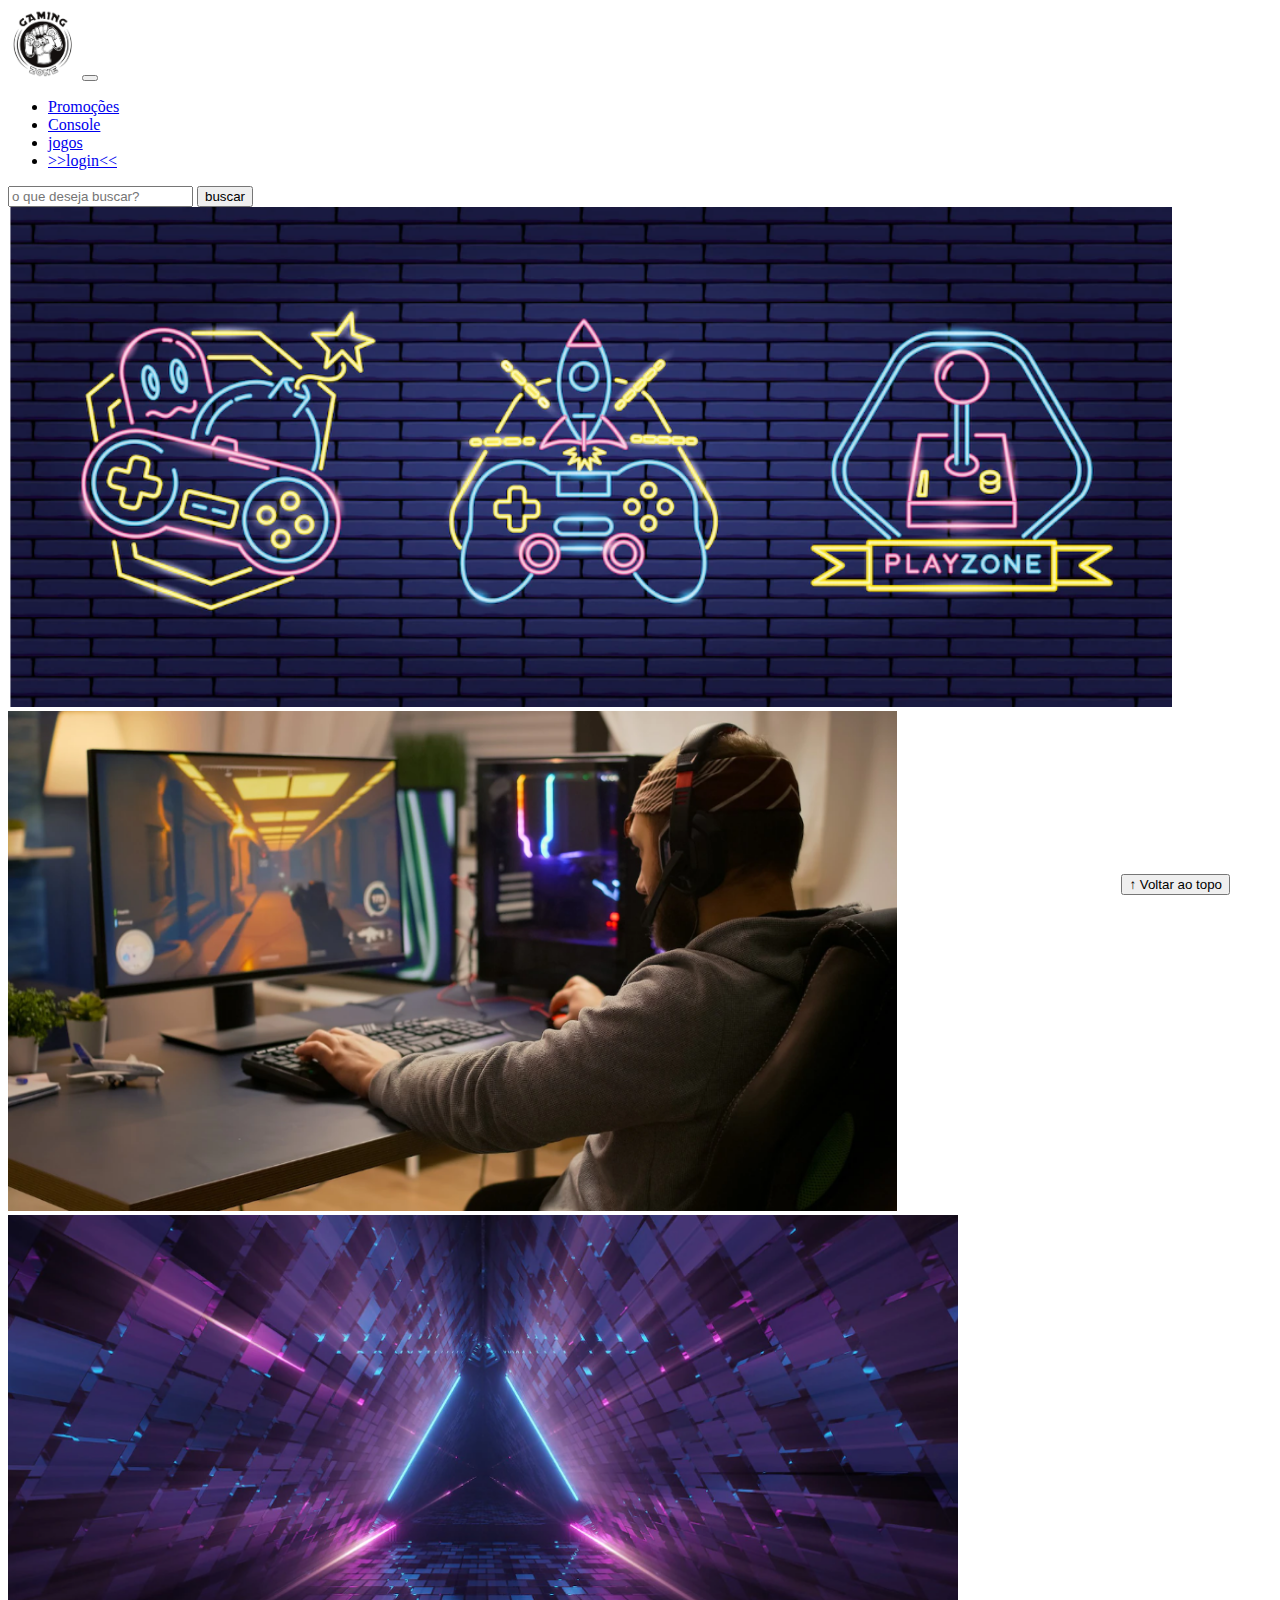
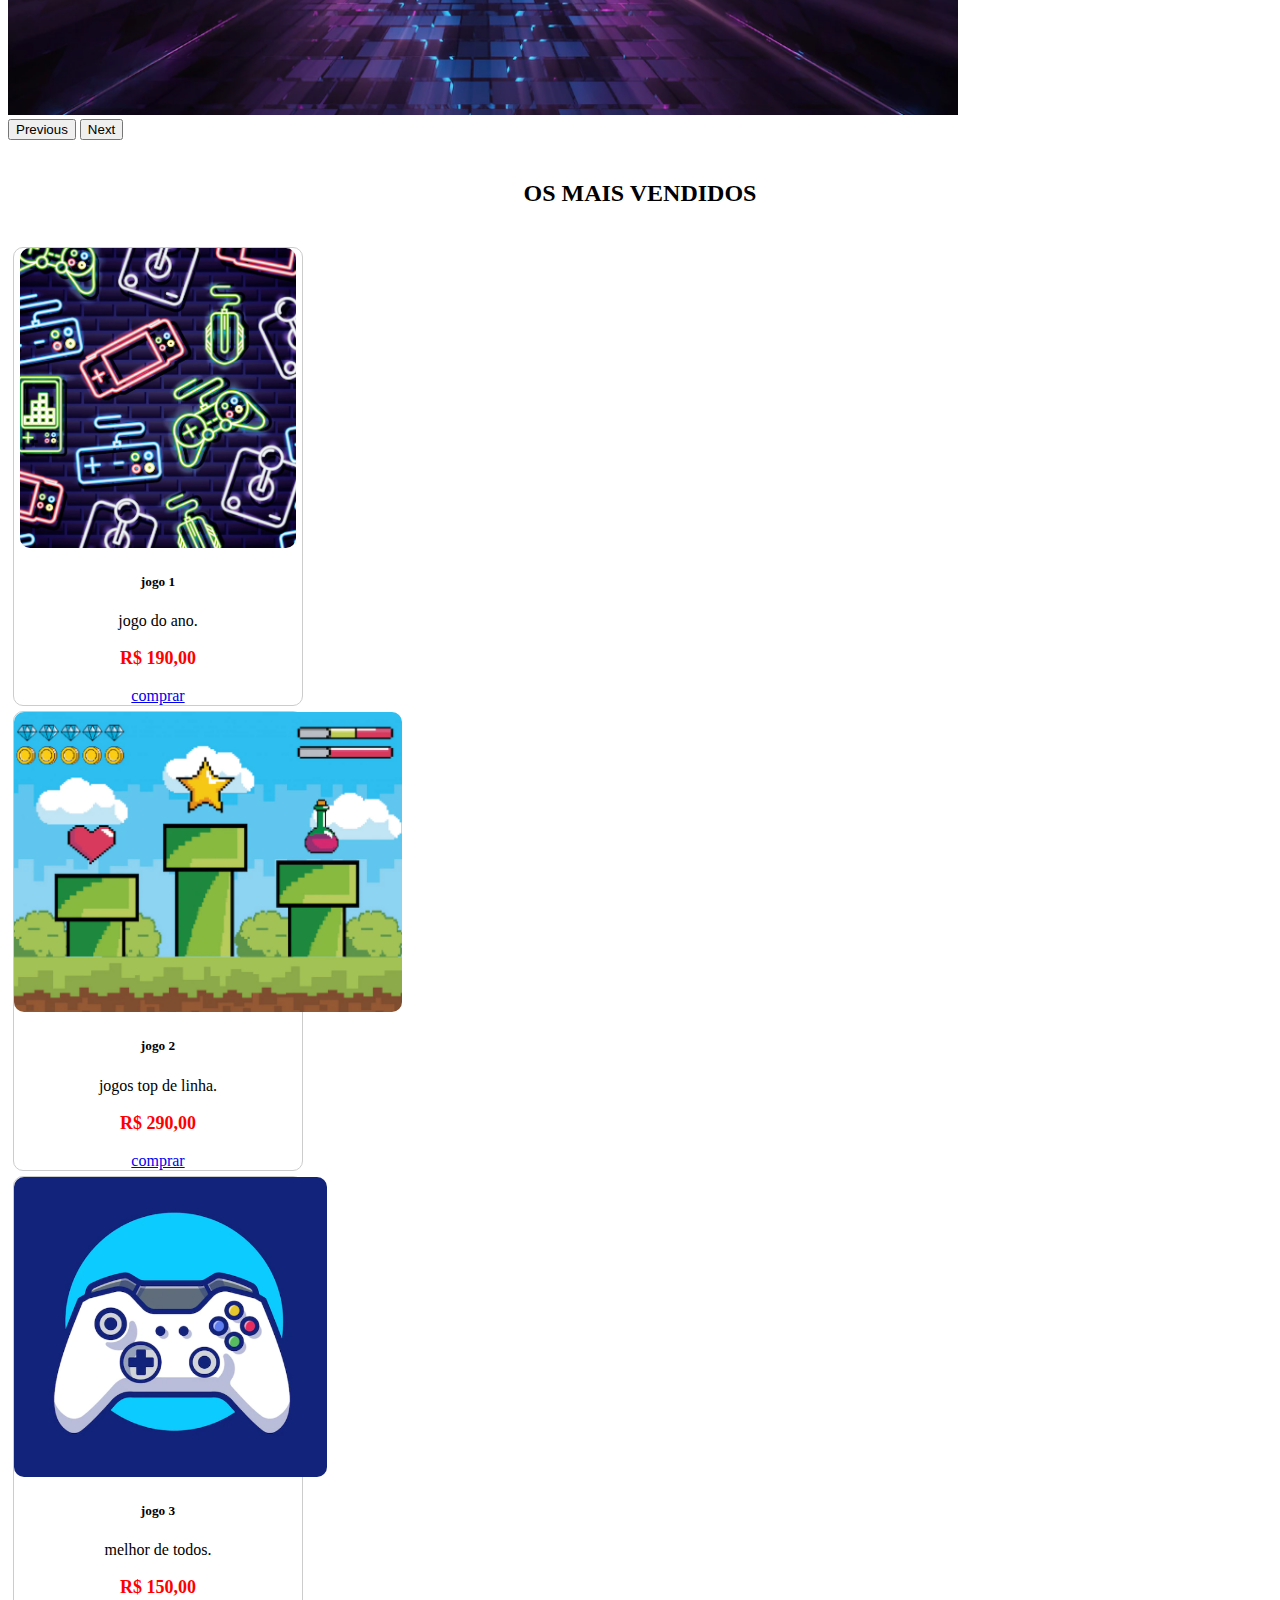
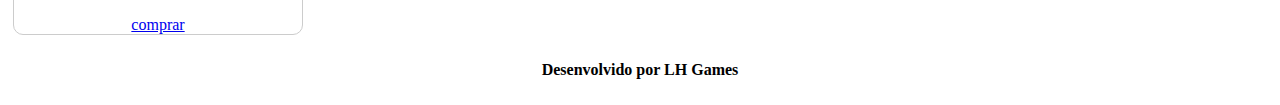
<file: index.html>
<!DOCTYPE html>
<html lang="pt-br">

<head>
  <meta charset="UTF-8">
  <meta http-equiv="X-UA-Compatible" content="IE=edge">
  <meta name="viewport" content="width=device-width, initial-scale=1.0">
  <title>LH Games</title>

  <link href="https://cdn.jsdelivr.net/npm/bootstrap@5.2.2/dist/css/bootstrap.min.css" rel="stylesheet"
    integrity="sha384-Zenh87qX5JnK2Jl0vWa8Ck2rdkQ2Bzep5IDxbcnCeuOxjzrPF/et3URy9Bv1WTRi" crossorigin="anonymous">

  <link rel="stylesheet" href="css/estilo.css">



</head>

<body>
  <header>
    <nav class="navbar navbar-expand-lg bg-body-tertiary">
      <div class="container-fluid">
        <a class="navbar-brand" href="index.html"><img src="img/logo.png" alt=""></a>
        <button class="navbar-toggler" type="button" data-bs-toggle="collapse" data-bs-target="#navbarSupportedContent" aria-controls="navbarSupportedContent" aria-expanded="false" aria-label="Toggle navigation">
          <span class="navbar-toggler-icon"></span>
        </button>
        <div class="collapse navbar-collapse" id="navbarSupportedContent">
          <ul class="navbar-nav me-auto mb-2 mb-lg-0">
            <li class="nav-item">
              <a class="nav-link active" aria-current="page" href="#">Promoções</a>
            </li>
            <li class="nav-item">
              <a class="nav-link" href="#">Console</a>
            </li>
            <li class="nav-item">
              <a class="nav-link" href="#">jogos</a>
            </li>
            <li class="nav-item">
              <a class="nav-link" href="login.html">>>login<<</a>
            </li>
          </ul>
          <form class="d-flex" role="search">
            <input class="form-control me-2" type="search" placeholder="o que deseja buscar?" aria-label="Search">
            <button class="btn btn-outline-success" type="submit">buscar</button>
          </form>
        </div>
      </div>
    </nav>
    
  </header>

  <main>



    <section id="section-banners" class="container">
      
      <div id="carouselExampleControls" class="carousel slide" data-bs-ride="carousel">
        <div class="carousel-inner">
          <div class="carousel-item active">
            <img  src="img/banner1.PNG" class="d-block w-100" alt="venha para a nossa loja!">
          </div>
          <div class="carousel-item">
            <img  src="img/banner2.PNG" class="d-block w-100" alt="Promoção de produtos">
          </div>
          <div class="carousel-item">
            <img  src="img/banner3.PNG" class="d-block w-100" alt="Várias novidades de produtos">
          </div>
        </div>
        <button class="carousel-control-prev" type="button" data-bs-target="#carouselExampleControls">
          <span class="carousel-control-prev-icon" aria-hidden="true"></span>
          <span class="visually-hidden">Previous</span>
        </button>
        <button class="carousel-control-next" type="button" data-bs-target="#carouselExampleControls">
          <span class="carousel-control-next-icon" aria-hidden="true"></span>
          <span class="visually-hidden">Next</span>
        </button>
      </div>
      

    </section>
    <section id="section-vendidos" class="container">

      <h2>OS MAIS VENDIDOS</h2>
     
      <div class="card-group">
        <div class="card" style="width: 18rem;">
          <img src="img/jogo1.PNG" class="card-img-top" alt="jogo de aventura">
          <div class="card-body">
            <h5 class="card-title">jogo 1</h5>
            <p class="card-text">jogo do ano.</p>
            <p class="preco">R$ 190,00</p>
            <a href="#" class="btn btn-primary">comprar</a>
          </div>
        </div>

        <div class="card" style="width: 18rem;">
          <img src="img/jogo2.PNG" class="card-img-top" alt="jogo de corrida">
          <div class="card-body">
            <h5 class="card-title">jogo 2</h5>
            <p class="card-text">jogos top de linha.</p>
            <p class="preco">R$ 290,00</p>
            <a href="#" class="btn btn-primary">comprar</a>
          </div>
        </div>

          <div class="card" style="width: 18rem;">
            <img src="img/jogo3.PNG" class="card-img-top" alt="melhor de todos">
            <div class="card-body">
              <h5 class="card-title">jogo 3</h5>
              <p class="card-text">melhor de todos.</p>
              <p class="preco">R$ 150,00</p>
              <a href="#" class="btn btn-primary">comprar</a>
            </div>
          </div>
      </div>      
    </section>


  </main>

  <footer>
    <p>Desenvolvido por LH Games</p>
  </footer>

  <button id="voltar-topo" type="button" class="btn btn-outline-primary" onclick="topo()">&uarr; Voltar ao topo</button>

  <script src="js/script.js"></script>
  <script src="https://cdn.jsdelivr.net/npm/bootstrap@5.2.2/dist/js/bootstrap.bundle.min.js"
    integrity="sha384-OERcA2EqjJCMA+/3y+gxIOqMEjwtxJY7qPCqsdltbNJuaOe923+mo//f6V8Qbsw3"
    crossorigin="anonymous"></script>

</body>

</html>
</file>
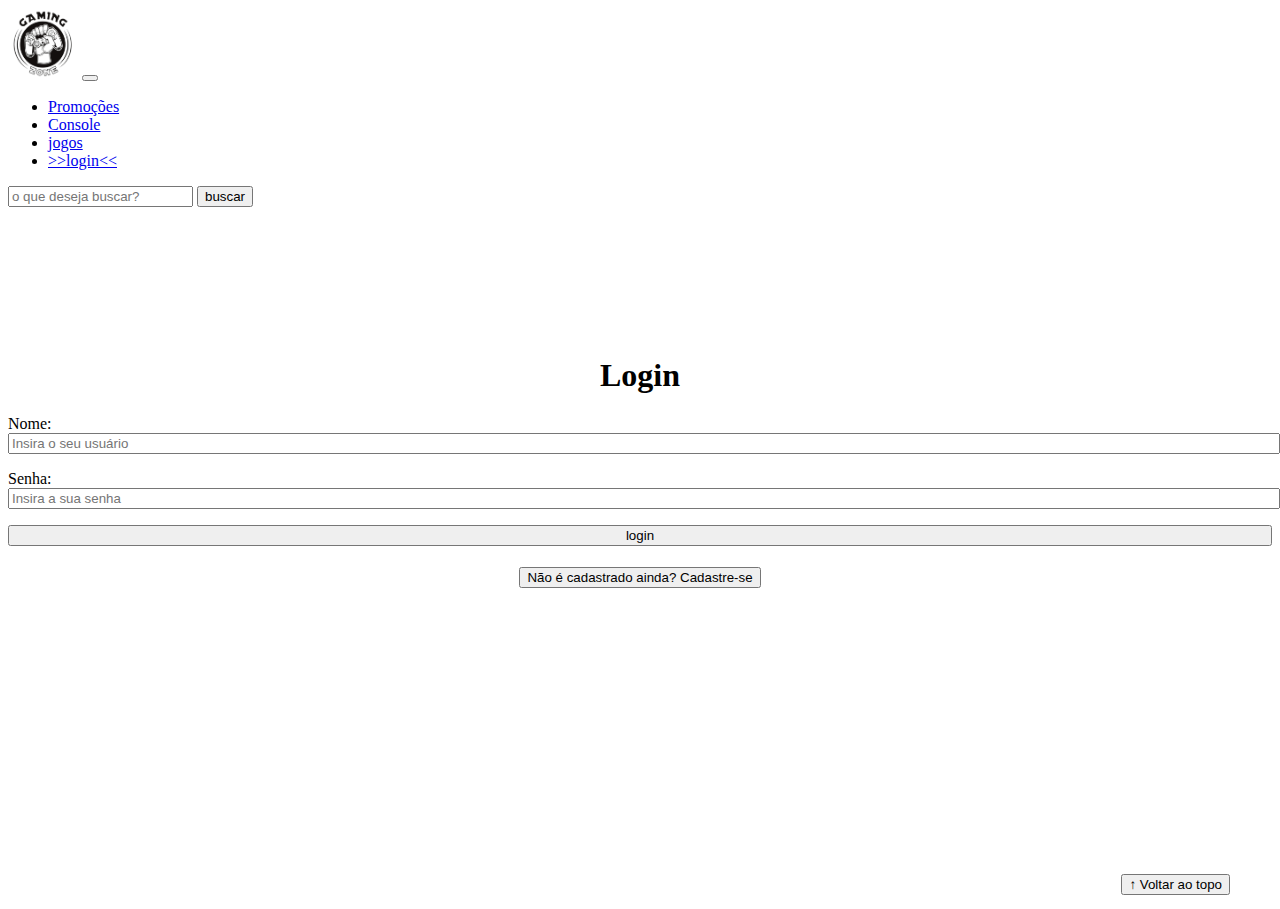
<file: login.html>
<!DOCTYPE html>
<html lang="pt-br">

<head>
    <meta charset="UTF-8">
    <meta http-equiv="X-UA-Compatible" content="IE=edge">
    <meta name="viewport" content="width=device-width, initial-scale=1.0">
    <title>LH Games - login</title>
    <link href="https://cdn.jsdelivr.net/npm/bootstrap@5.2.2/dist/css/bootstrap.min.css" rel="stylesheet"
        integrity="sha384-Zenh87qX5JnK2Jl0vWa8Ck2rdkQ2Bzep5IDxbcnCeuOxjzrPF/et3URy9Bv1WTRi" crossorigin="anonymous">
    <link rel="stylesheet" href="css/estilo.css">
</head>

<body>
    <header>
      <nav class="navbar navbar-expand-lg bg-body-tertiary">
        <div class="container-fluid">
          <a class="navbar-brand" href="index.html"><img src="img/logo.png" alt=""></a>
          <button class="navbar-toggler" type="button" data-bs-toggle="collapse" data-bs-target="#navbarSupportedContent" aria-controls="navbarSupportedContent" aria-expanded="false" aria-label="Toggle navigation">
            <span class="navbar-toggler-icon"></span>
          </button>
          <div class="collapse navbar-collapse" id="navbarSupportedContent">
            <ul class="navbar-nav me-auto mb-2 mb-lg-0">
              <li class="nav-item">
                <a class="nav-link active" aria-current="page" href="#">Promoções</a>
              </li>
              <li class="nav-item">
                <a class="nav-link" href="#">Console</a>
              </li>
              <li class="nav-item">
                <a class="nav-link" href="#">jogos</a>
              </li>
              <li class="nav-item">
                <a class="nav-link" href="login.html">>>login<<</a>
              </li>
            </ul>
            <form class="d-flex" role="search">
              <input class="form-control me-2" type="search" placeholder="o que deseja buscar?" aria-label="Search">
              <button class="btn btn-outline-success" type="submit">buscar</button>
            </form>
          </div>
        </div>
      </nav>
      
    </header>

    <main>
        <section id="section-login">
            <h1>Login</h1>
            <div class="d-flex justify-content-center">
                <form method="post" action="" id="login">
                    <p>
                        <label for="usuario">Nome: </label>
                        <input id="usuario" name="usuario" required="required" type="text"
                            placeholder="Insira o seu usuário" class="form-control" />
                    </p>
                    <p>
                        <label for="senha">Senha: </label>
                        <input id="senha" name="senha" required="required" type="password"
                            placeholder="Insira a sua senha" class="form-control" />
                    </p>
                    <p>
                        <input type="button" value="login" class="btn btn-primary" id="bt-login" onclick="login()" />
                    </p>
                </form>
            </div>
        </section>

        <section id="section-cadastro">
            <div id="botao-cadastrar">
                <button type="button" class="btn btn-info">Não é cadastrado ainda? Cadastre-se</button>
            </div>
            <div id="form-cadastrar">

                <h1>Criar minha conta</h1>
                <p>Informe os seus dados abaixo para criar sua conta.</p>

                <div class="d-flex justify-content-center">
                    <form method="post" action="" id="login">
                        <p>
                            <label for="usuario">Usuário: </label>
                            <input id="usuario" name="usuario" required="required" type="text"
                                placeholder="ex. nome de usuário" class="form-control" />
                        </p>
                        <p>
                            <label for="email">E-mail: </label>
                            <input id="email" name="email" required="required" type="email"
                                placeholder="seu@email.com.br" class="form-control" />
                        </p>
                        <p>
                            <label for="senha">Senha: </label>
                            <input id="senha" name="senha" required="required" type="password"
                                placeholder="mínimo de 6 caracteres" class="form-control" />
                        </p>
                        <p>
                            <input type="button" value="Cadastrar" class="btn btn-primary" id="bt-cadastrar"
                                onclick="cadastro()" />
                        </p>
                    </form>
                </div>

            </div>
        </section>

    </main>



    <footer>
        <p></p>
    </footer>

    <button id="voltar-topo" type="button" class="btn btn-outline-primary">&uarr; Voltar ao topo</button>

    <script src="https://cdn.jsdelivr.net/npm/bootstrap@5.2.2/dist/js/bootstrap.bundle.min.js"
        integrity="sha384-OERcA2EqjJCMA+/3y+gxIOqMEjwtxJY7qPCqsdltbNJuaOe923+mo//f6V8Qbsw3"
        crossorigin="anonymous"></script>
    <script src="js/script.js"></script>

    <script src="https://code.jquery.com/jquery-3.6.1.js"
        integrity="sha256-3zlB5s2uwoUzrXK3BT7AX3FyvojsraNFxCc2vC/7pNI=" crossorigin="anonymous"></script>
    <script type="text/javascript" src="js/jquery-script.js"></script>

</body>

</html>
</file>
<file: css/estilo.css>
/*cabeçalho*/
header img {
    height: 70px;
    width: 70px;
}


/*Conteudo principal*/
main{
        min-height: 500px;
    }


/*banner*/
#section-banners img{
    height: 500px;
}

/*produtos vendidos*/

#section-vendidos{
    text-align: center;
}

#section-vendidos h2 {
    font-weight: bold;
    padding: 20px;
}

#section-vendidos img{
    height: 300px;
    border-radius: 10px;
}

#section-vendidos .card{
    margin: 5px;
    border: 1px solid #ccc;
    border-radius: 10px;
}

#section-vendidos .preco{
    color: red;
    font-size: 18px;
    font-weight: bold;
}

/*rodapé*/

footer {
    text-align: center;
}

footer p {
    font-weight: bold;
    padding: 10px;
}

/*Botão Voltar ao topo*/
#voltar-topo{
    position: fixed;
    bottom: 5px;
    right: 50px;
}

/* página de login  */

#section-login {
    margin-top: 150px;
}

#section-login h1 {
    text-align: center;
}

#section-login input{
    width: 100%;
}

/* Formulário de cadastro*/

#section-cadastro{
    padding: 5px;
    text-align: center;
    background-color: #fff;
}

#form-cadastrar{
    padding: 50px;
    display: none;
}
/*Produtos vendidos*/
</file>
